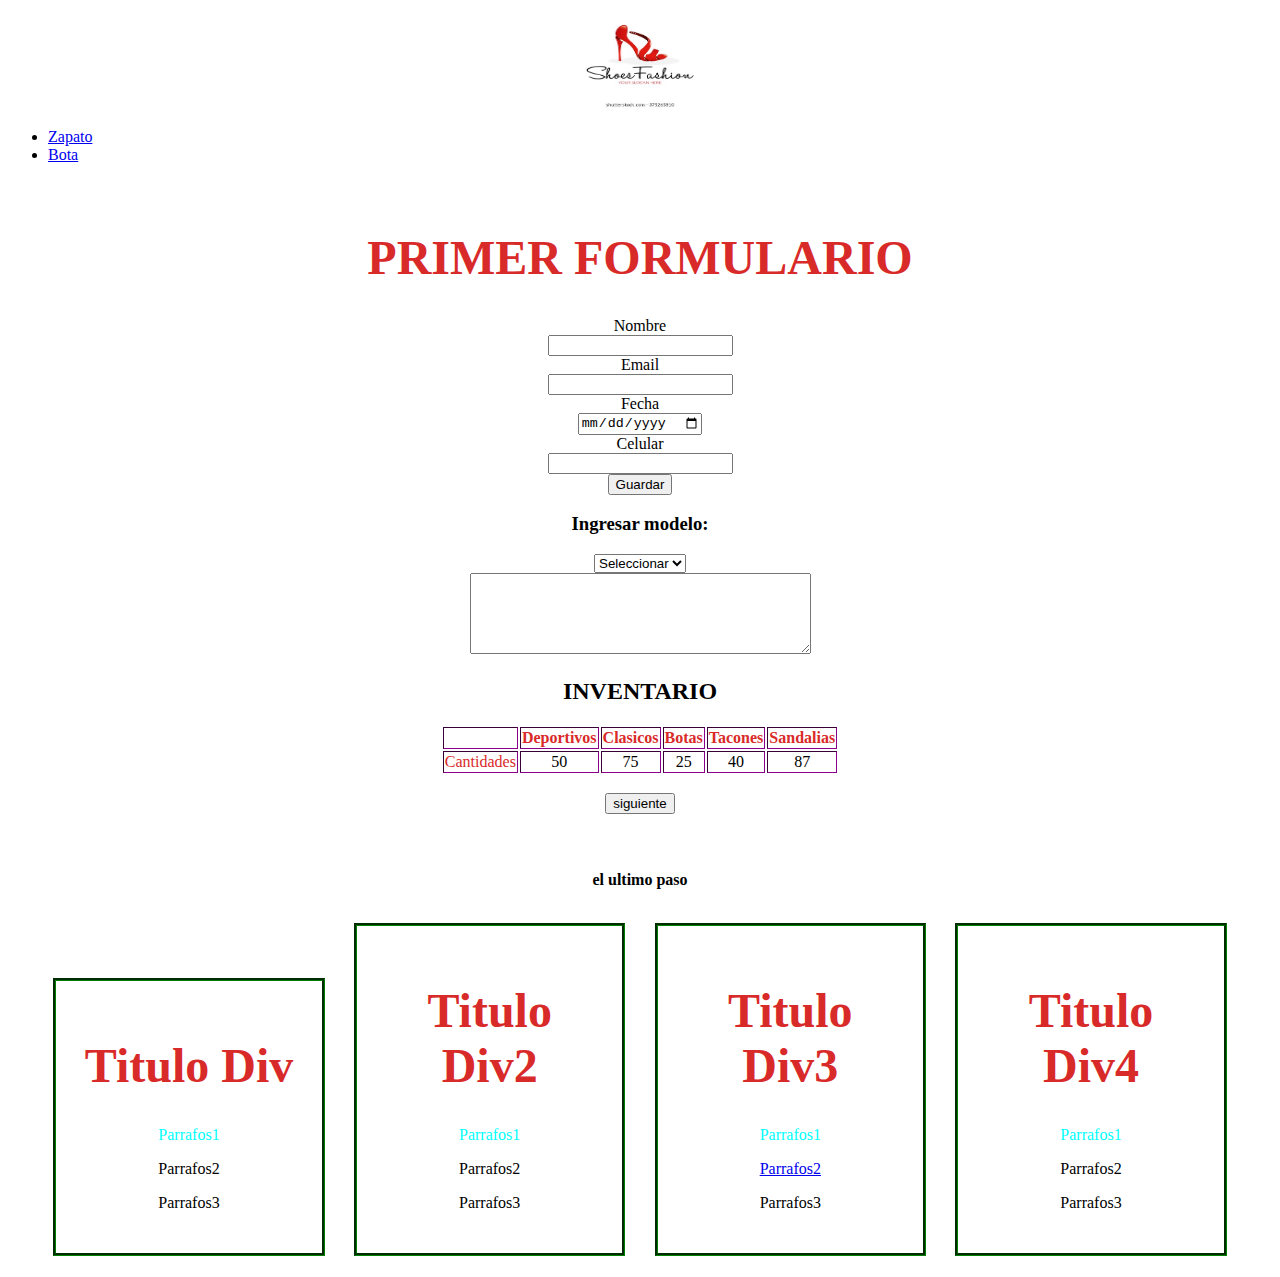
<file: index.html>
<!DOCTYPE html>
<html lang="es">
<head>
    <meta charset="UTF-8">
    <meta http-equiv="X-UA-Compatible" content="IE=edge">
    <meta name="viewport" content="width=<device-width>, initial-scale=1.0">
    <title>Zapatos para todos</title>
    <link rel="StyleSheet" href="img/css/estilo.css"/>
</head>
<body>
    <header>
        <!--Logo y menú-->
        <a href="https://www.velez.com.co/mujer/zapatos" title="Zapatos para mujer">
            <center><img src="img/logo1.jpg" alt="Texto Imagen"  width="200" height="100"></img></center>
        </a>
        <nav>
            <ul>
                <li><a href="https://es.wikipedia.org/wiki/Zapato">Zapato</a></li>
                <li><a href="https://es.wikipedia.org/wiki/Bota">Bota</a></li>
            </ul>
        </nav>
    </header>
    <br/>
    <main>
        <center><h1>PRIMER FORMULARIO</h1></center>
        <center><form>
            <label for="nombre">Nombre</label>
            <br/>
            <input id="nombre" type="text" name="txtnombre"></input>
            <br/>
            <label for="Email">Email</label>
            <br/>
            <input id="Email" type="email" name="txtemail"></input>
            <br/>
            <label for="Fecha" >Fecha</label>
            <br/>
            <input id="Fecha" type="date" name="txtfecha"></input>
            <br/>
            <label for="Celular">Celular</label>
            <br/>
            <input id="Celular" type="tel" name="txtcelular" min="9999999999 " max="99999999999"></input>
            <br/>
            <input type="submit" value="Guardar">
            <br />
            <label for="Modelo"><h3>Ingresar modelo:</h3></label>
            <select id="Modelo" name="Tipos de Zapatos">
                <option value="0" >Seleccionar</option>
                <option value="1" >Deportivos</option>
                <option value="2" >Clasicos</option>
                <option value="3" >Botas</option>
                <option value="4" >Tacones</option>
                <option value="5" >Sandalias</option>
            </select>
            <br/>

            <textarea name="Observaciónes" rows="5" cols="40">     
            </textarea>
            <br/>
            <center>
            <h2>INVENTARIO</h2>
            <table border="2">
                <tr style="color: rgb(217, 42, 42);">
                    <th></th>
                    <th>Deportivos</th>
                    <th>Clasicos</th>
                    <th>Botas</th>
                    <th>Tacones</th>
                    <th>Sandalias</th>
                </tr>
                <tr>
                    <td style="color: rgb(217, 42, 42);">Cantidades</td>
                    <td><center>50</center></td>
                    <td><center>75</center></td>
                    <td><center>25</center></td>
                    <td><center>40</center></td>
                    <td><center>87</center></td>
                </tr>
            </table>
            </center>
        </form></center>
        <br/>
        <center><a href="Untitled-1.html"><button>siguiente</button></a></center>       
    </main>
    <br/>
    <br/>
    <center><footer>
        <center><h4>el ultimo paso</h4></center>
        <div class="Diseño_Caja1">
            <h1>Titulo Div</h1>
            <p id="parrafo1">Parrafos1</p>
            <p>Parrafos2</p>
            <p>Parrafos3</p>
        </div>
        <div class="Diseño_Caja2">
            <h1>Titulo Div2</h1>
            <p id="parrafo1">Parrafos1</p>
            <p>Parrafos2</p>
            <p>Parrafos3</p>
        </div>
        <div class="Diseño_Caja3">
            <h1>Titulo Div3</h1>
            <p id="parrafo1">Parrafos1</p>
            <a href="https://es.wikipedia.org/wiki/Medias"><p>Parrafos2</p></a>
            <p>Parrafos3</p>
        </div>
        <div class="Diseño_Caja4">
            <h1>Titulo Div4</h1>
            <p id="parrafo1">Parrafos1</p>
            <p>Parrafos2</p>
            <p>Parrafos3</p>
        </div>
    </footer></center>    
</body>
</html>
</file>
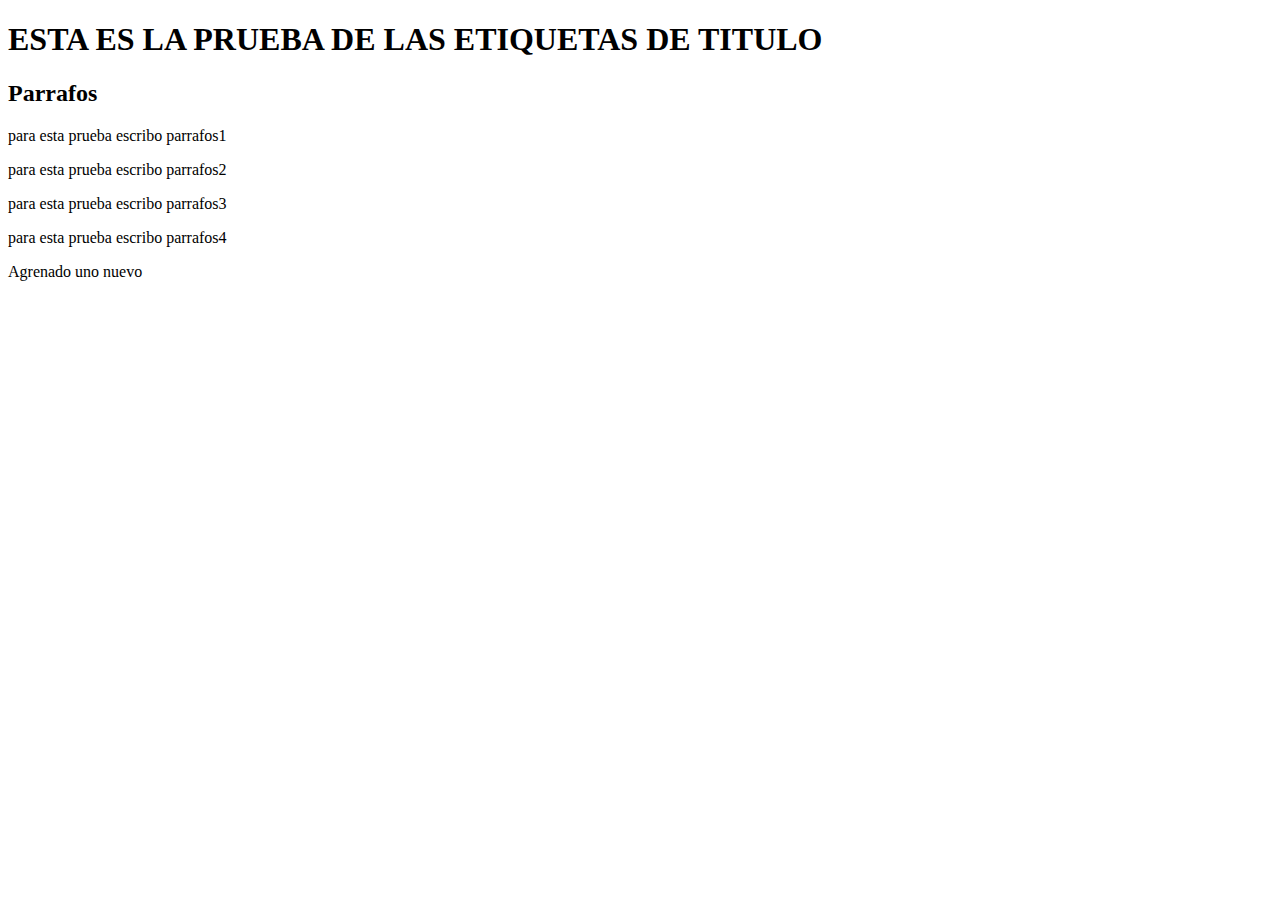
<file: Untitled-1.html>
<!DOCTYPE html>
<html lang="en">
<head>
    <meta charset="UTF-8">
    <meta http-equiv="X-UA-Compatible" content="IE=edge">
    <meta name="viewport" content="width=device-width, initial-scale=1.0">
    <title>Document</title>
</head>
<body>
    <h1>ESTA ES LA PRUEBA DE LAS ETIQUETAS DE TITULO</h1>

    <h2>Parrafos</h2>

    <p>para esta prueba escribo parrafos1</p>
    <p>para esta prueba escribo parrafos2</p>
    <p>para esta prueba escribo parrafos3</p>
    <p>para esta prueba escribo parrafos4</p>
    <p>Agrenado uno nuevo</p>

</body>
</html>
</file>
<file: img/css/estilo.css>
h1{
    color:rgba(217, 42, 42);
    font-family: tahoma;
    font-size: 300%;    
}
 table{
    border:darkmagenta;
}
div{
    width: 17%;
    height: 30%;
    border: green groove;
    display: inline-block;
    margin: 1%;
    padding: 2%;
}

#parrafo1{
    color: cyan;
}
</file>
